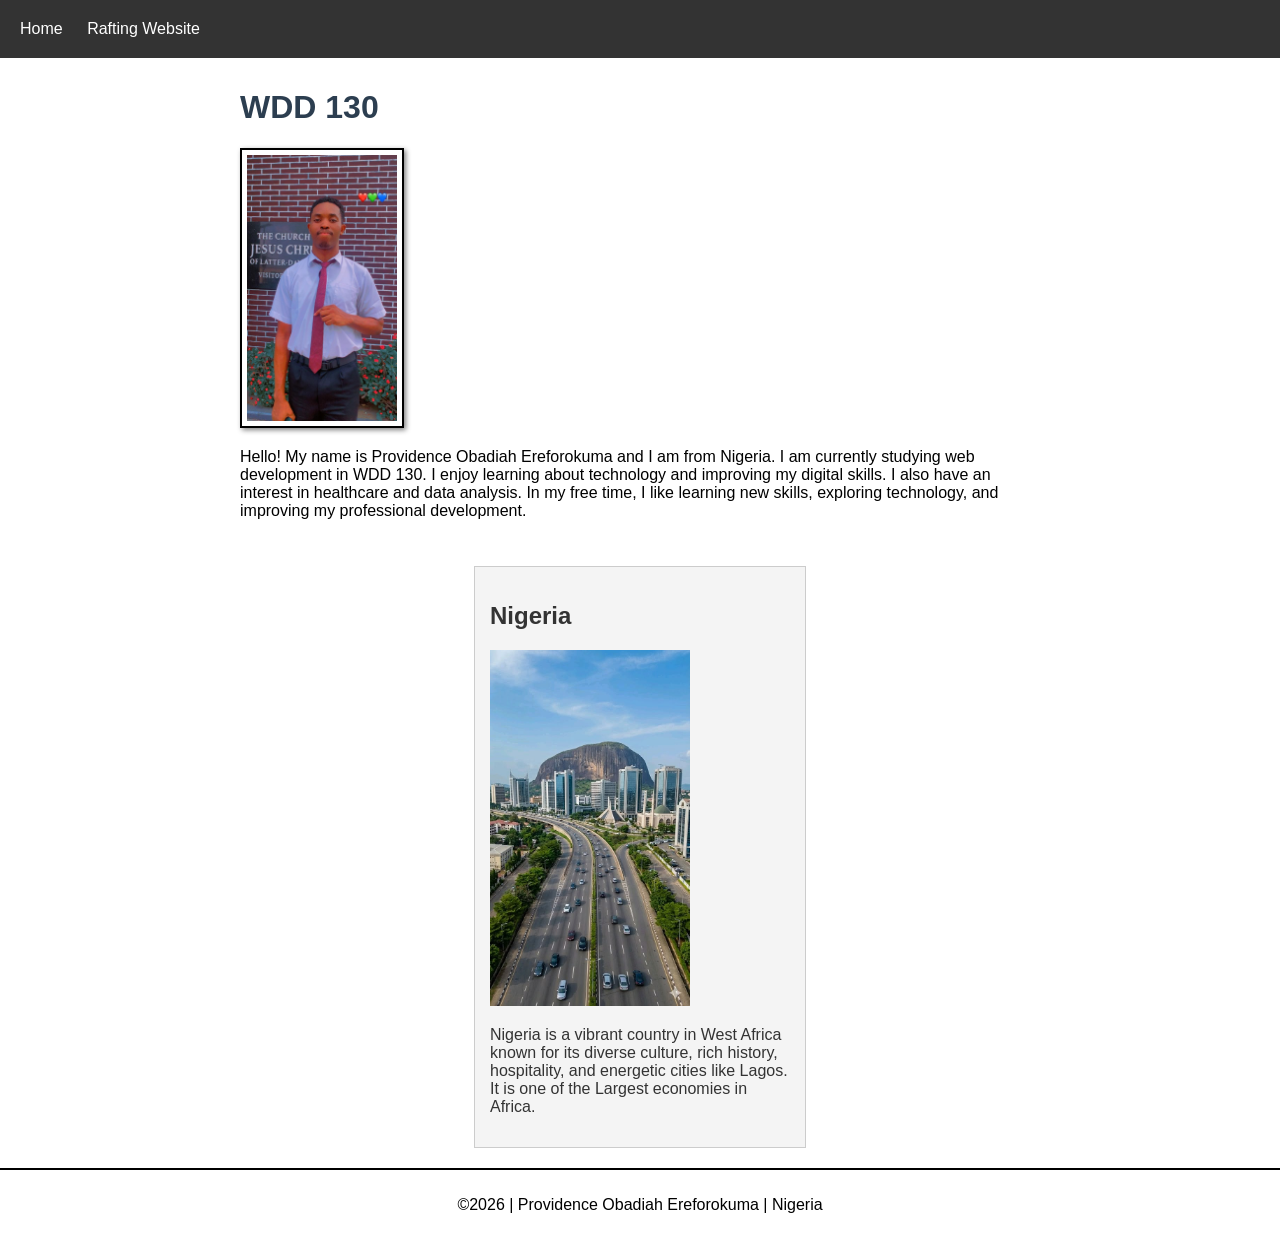
<file: index.html>
<!DOCTYPE html>
<html lang="en">

<head>
    <meta charset="UTF-8">
    <meta name="viewport" content="width=device-width, initial-scale=1.0">
    <title> Providence Obadiah Ereforokuma | WDD 130 </title>
    <meta name="description"
      content="Providence Obadiah Ereforokuma WDD130 course homepage showing web development skills and projects.">
    <meta name="author" content="Providence Obadiah Ereforokuma">

    <link rel="stylesheet" href="styles/styles.css">
</head>

<body>
    <header>


        <nav>
            <a href="#">Home</a>
            <a href="wwr/">Rafting Website</a>
        </nav>
    </header>
    <main>
        <h1>WDD 130</h1>

        <img src="images/profile.jpg" alt="Hello, my name is Providence Obadiah Ereforokuma"
          width="200">

        <p>Hello! My name is Providence Obadiah Ereforokuma and I am from Nigeria. I am currently
            studying web
            development in WDD 130. I enjoy learning about technology and improving my digital
            skills. I also have an interest in healthcare and data analysis. In my free time,
            I like learning new skills, exploring technology, and improving my professional
            development.
        </p>
    </main>
    <aside>
        <h2>Nigeria</h2>
        <img src="images/nigeria.jpg" alt="Nigeria Landscape">
        <p>Nigeria is a vibrant country in West Africa known for its diverse culture,
            rich history, hospitality, and energetic cities like Lagos. It is one of the Largest
            economies in Africa.</p>
    </aside>
    <footer>
        <p>©2026 | Providence Obadiah Ereforokuma | Nigeria</p>
    </footer>
</body>

</html>
</file>
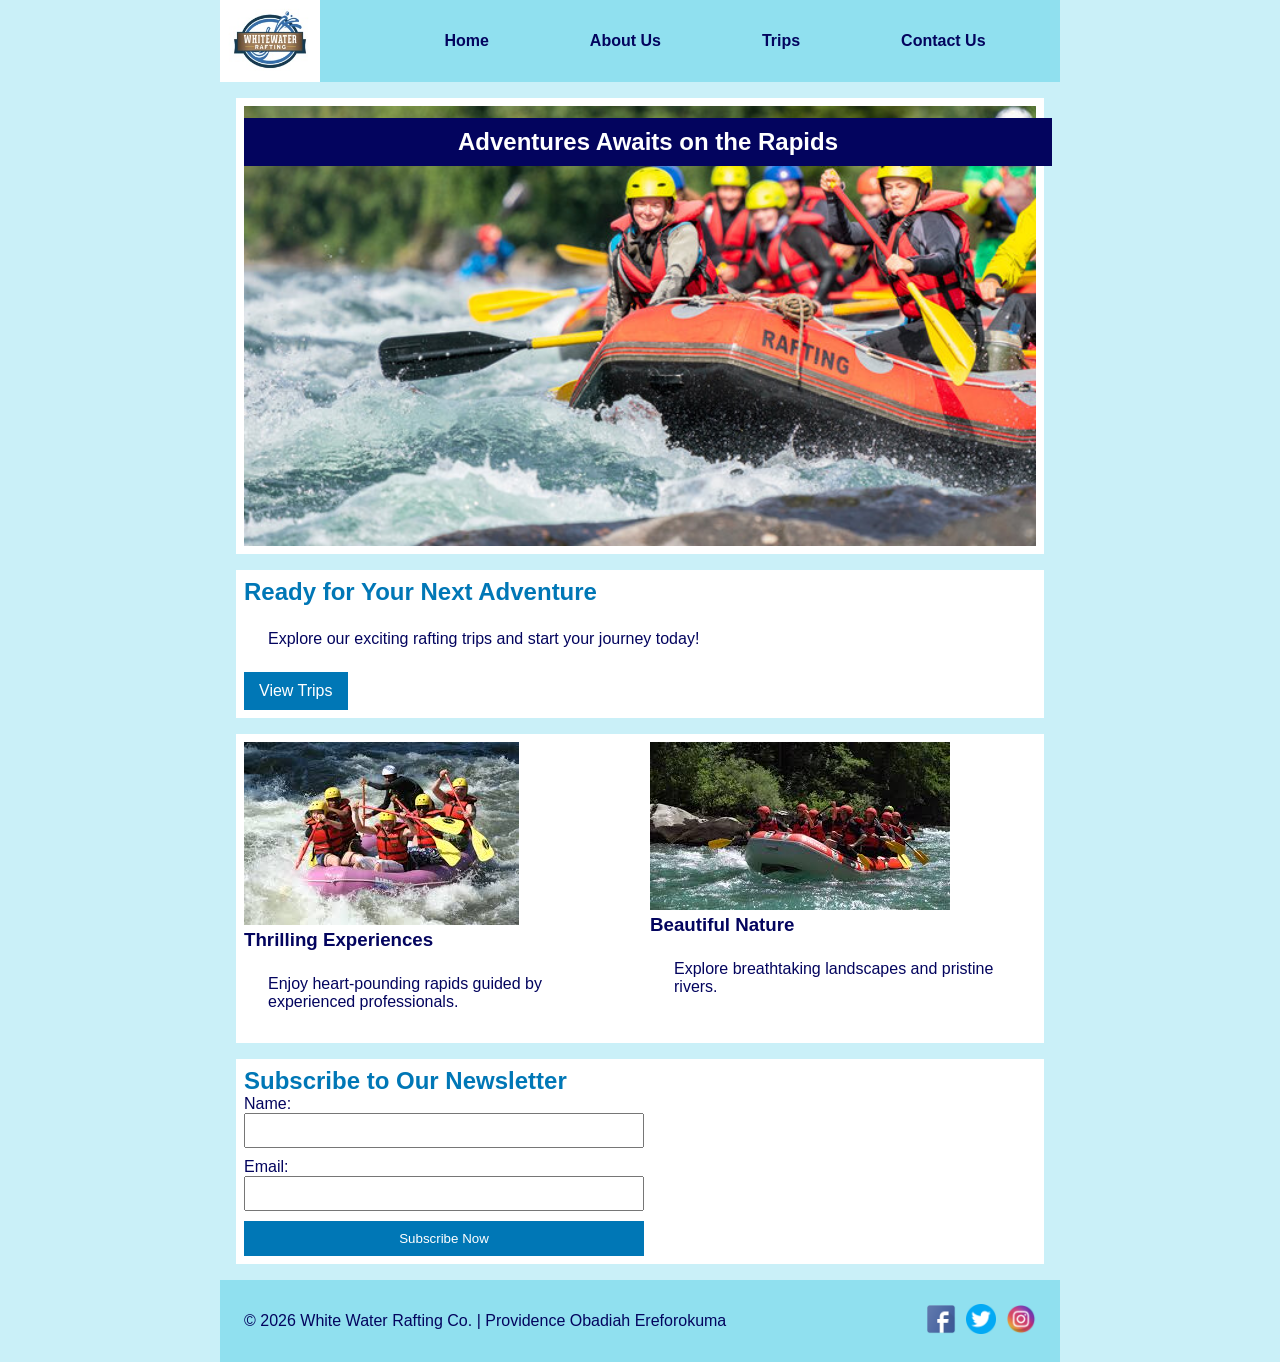
<file: wwr/index.html>
<!DOCTYPE html>
<html lang="en">

<head>
    <meta charset="UTF-8">
    <meta name="description"
      content="Experience thrilling white water rafting adventures. Book trips, explore nature, and create unforgettable memories.">
    <meta name="author" content="Providence Obadiah Ereforokuma">
    <meta name="viewport" content="width=device-width, initial-scale=1.0">
    <title>White Water Rafting | Adventure Starts Here</title>

    <link rel="stylesheet" href="styles/rafting.css">
</head>

<body>

    <header>
        <img src="images/logo.jpg" alt="Rafting Company Logo" width="100">

        <nav>
            <a href="index.html">Home</a>
            <a href="about.html">About Us</a>
            <a href="trips.html">Trips</a>
            <a href="contact.html">Contact Us</a>
        </nav>
    </header>

    <main>

        <!-- HERO SECTION -->
        <section class="hero">
            <img src="images/hero.jpg" alt="Rafting adventure">

            <h1>Adventures Awaits on the Rapids</h1>
        </section>

        <!-- CALL TO ACTION -->

        <section class="cta">
            <h2>Ready for Your Next Adventure</h2>
            <p>Explore our exciting rafting trips and start your journey today!</p>
            <a href="trips.html" class="btn">View Trips</a>
        </section>

        <!--- GRID CONTENT -->

        <section class="grid-layout">
            <div>
                <img src="images/raft4.jpg" alt="Exciting rafting">
                <h3>Thrilling Experiences</h3>
                <p>Enjoy heart-pounding rapids guided by experienced professionals.</p>
            </div>
            <div>
                <img src="images/raft3.jpg" alt="Nature rafting">
                <h3>Beautiful Nature</h3>
                <p>Explore breathtaking landscapes and pristine rivers.</p>
            </div>
        </section>

        <!-- NEWSLETTER -->

        <section class="newsletter">
            <h2>Subscribe to Our Newsletter</h2>
            <form>
                <label for="nname">Name:</label>
                <input type="text" id="nname" name="name" required>

                <label for="nemail">Email:</label>
                <input type="email" id="nemail" name="email" required>

                <button type="submit">Subscribe Now</button>
            </form>
        </section>
    </main>

    <footer>
        <p>&copy; 2026 White Water Rafting Co. | Providence Obadiah Ereforokuma</p>

        <nav class="socialmedia">
            <a href="https://facebook.com">
                <img src="images/facebook.png" alt="Facebook icon" width="30">
            </a>

            <a href="https://twitter.com">
                <img src="images/twitter.png" alt="Twitter icon" width="30">
            </a>

            <a href="https://instagram.com">
                <img src="images/instagram.png" alt="Instagram" width="30">
            </a>
        </nav>
    </footer>

</body>

</html>
</file>
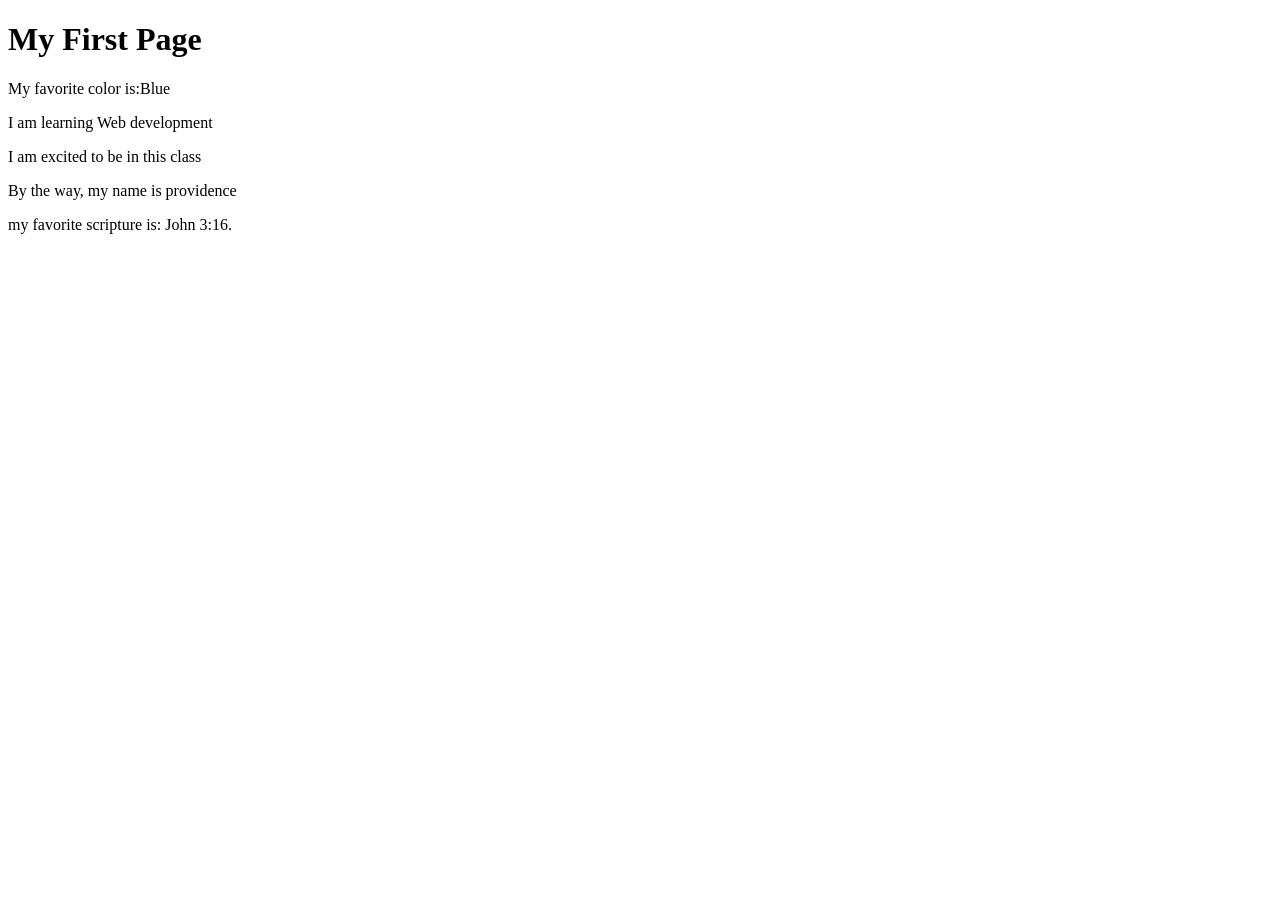
<file: week01/first-page.html>
<!DOCTYPE html>
<html lang="en">

<head>
    <meta charset="UTF-8">
    <meta name="viewport" content="width=device-width, initial-scale=1.0">
    <title>My First Page</title>
</head>

<body>
    <h1>My First Page</h1>
    <p>My favorite color is:Blue </p>
    <p>I am learning Web development</p>
    <p>I am excited to be in this class</p>
    <p>By the way, my name is providence</p>
    <p>my favorite scripture is: John 3:16.</p>
</body>

</html>
</file>
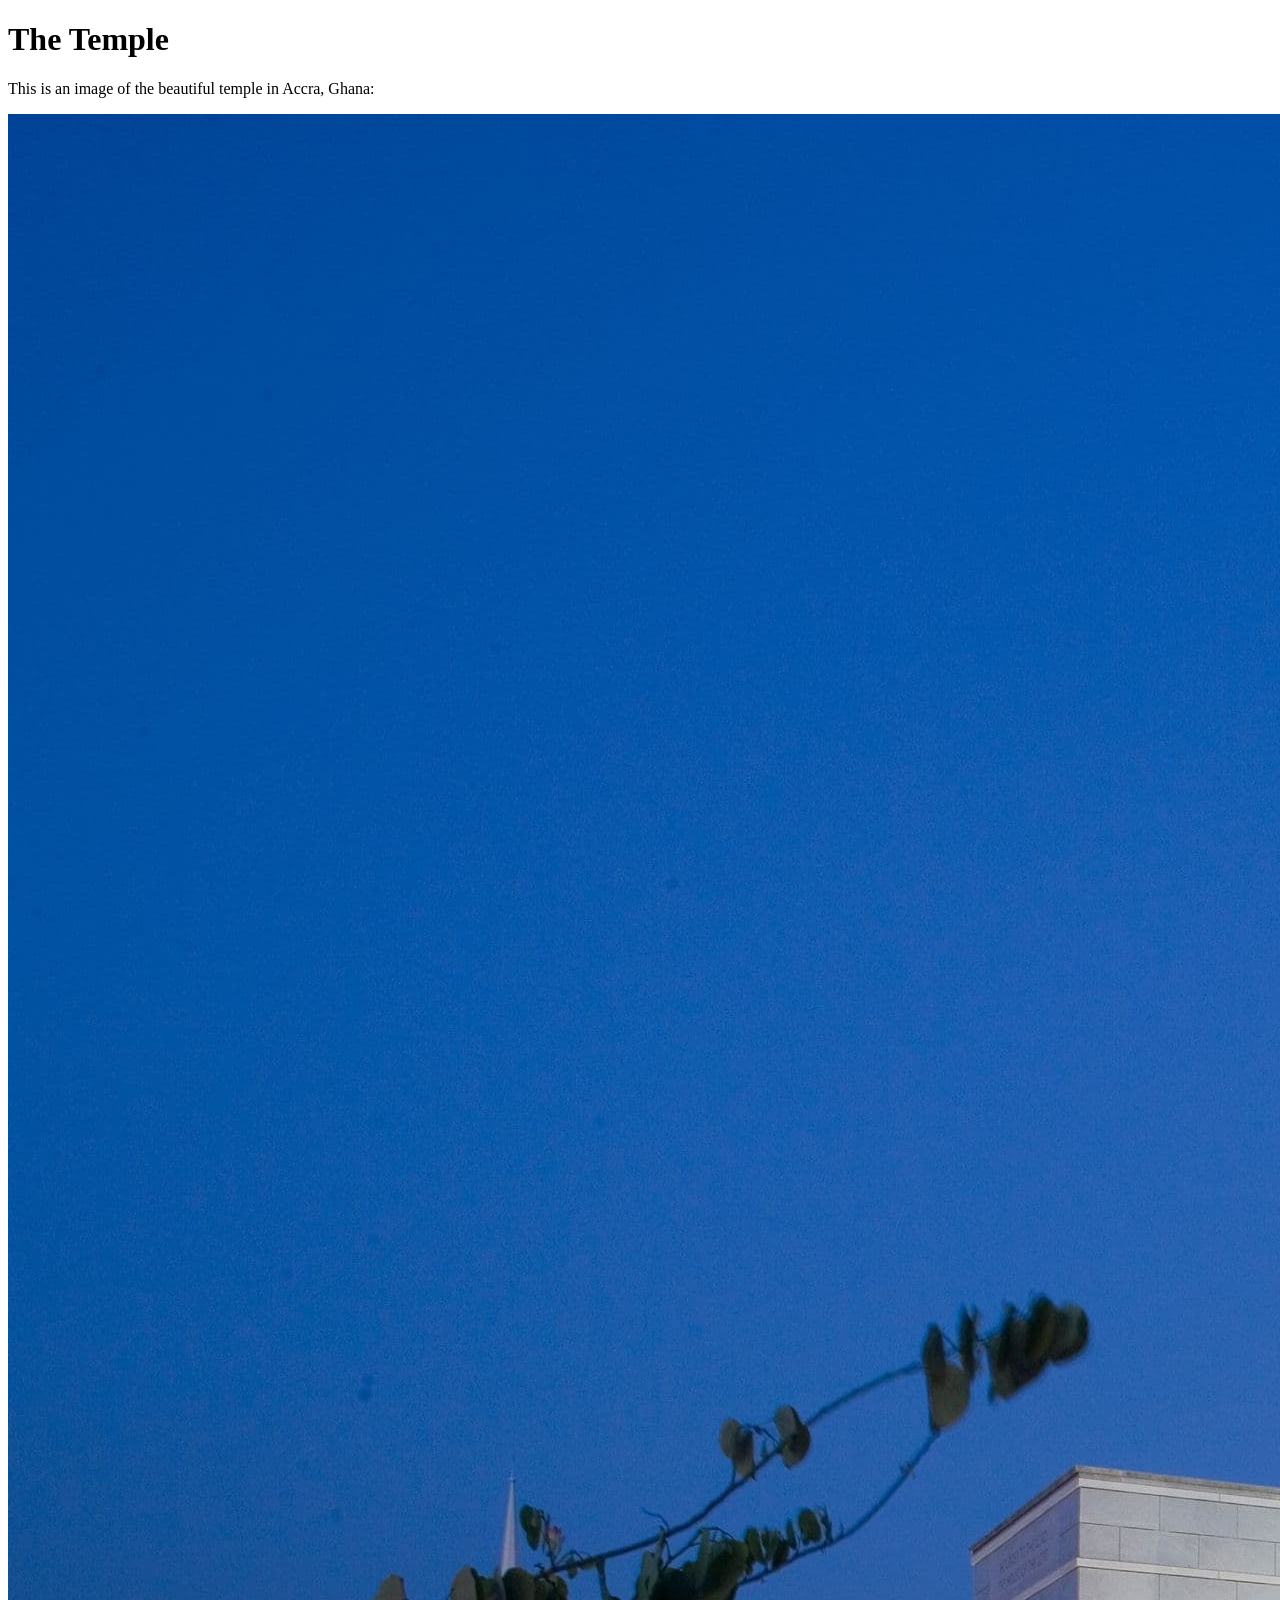
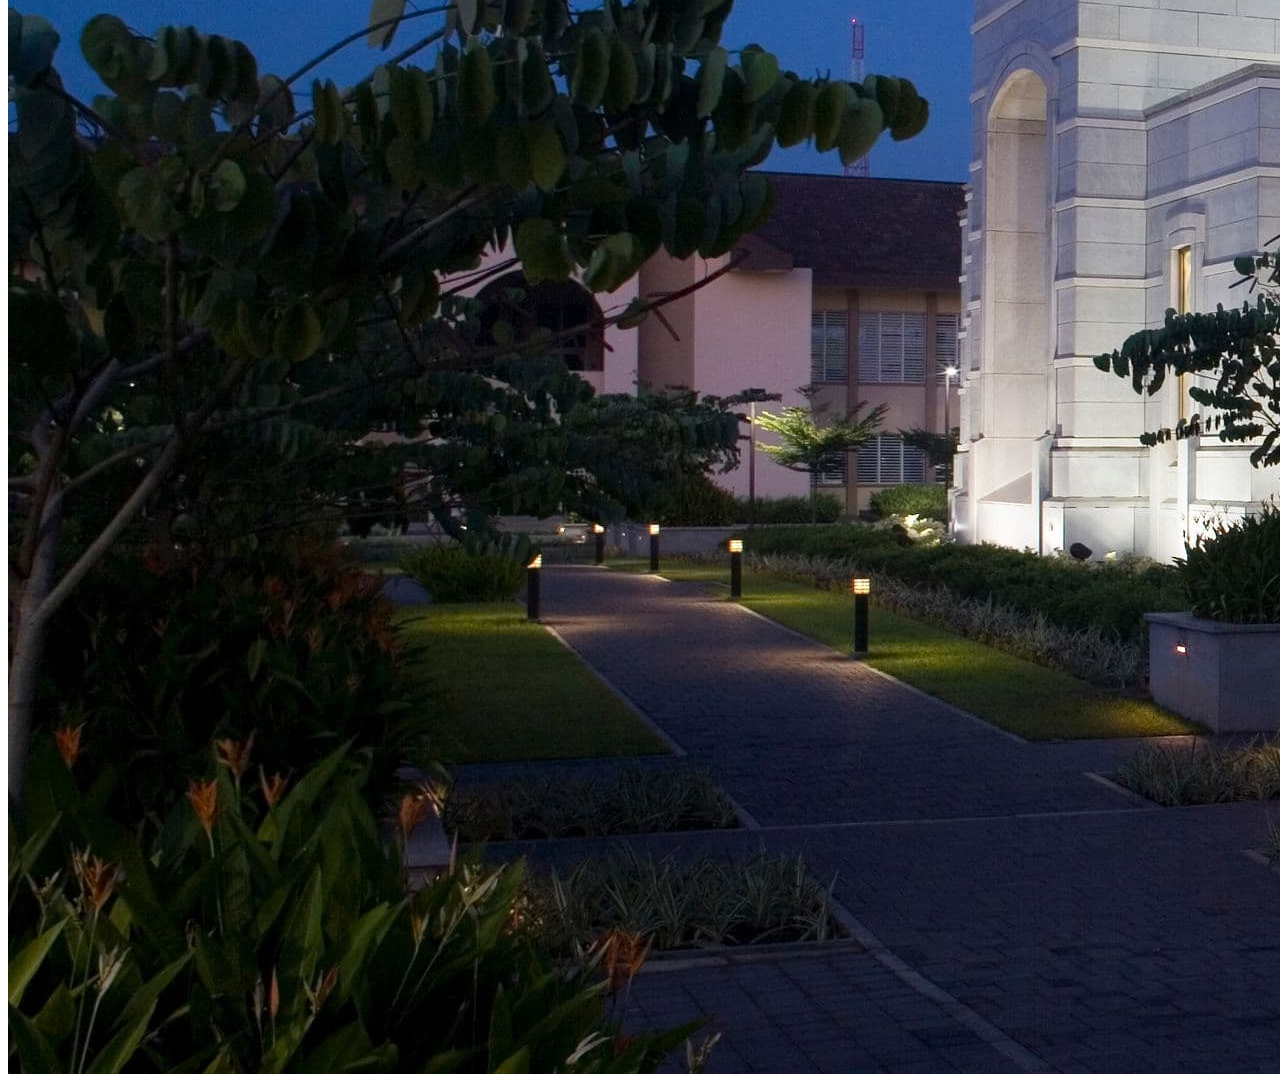
<file: week01/images-solution.html>
<!DOCTYPE html>
<html lang="en">
<head>
    <meta charset="UTF-8">
    <meta name="viewport" content="width=device-width, initial-scale=1.0">
    <title>Temple Image</title>
</head>
<body>
    <h1>The Temple</h1>
    <p>This is an image of the beautiful temple in Accra, Ghana:</p>
    <img src="images/temple-small.jpg" alt="The Accra Ghana Temple">
    
</body>
</html>
</file>
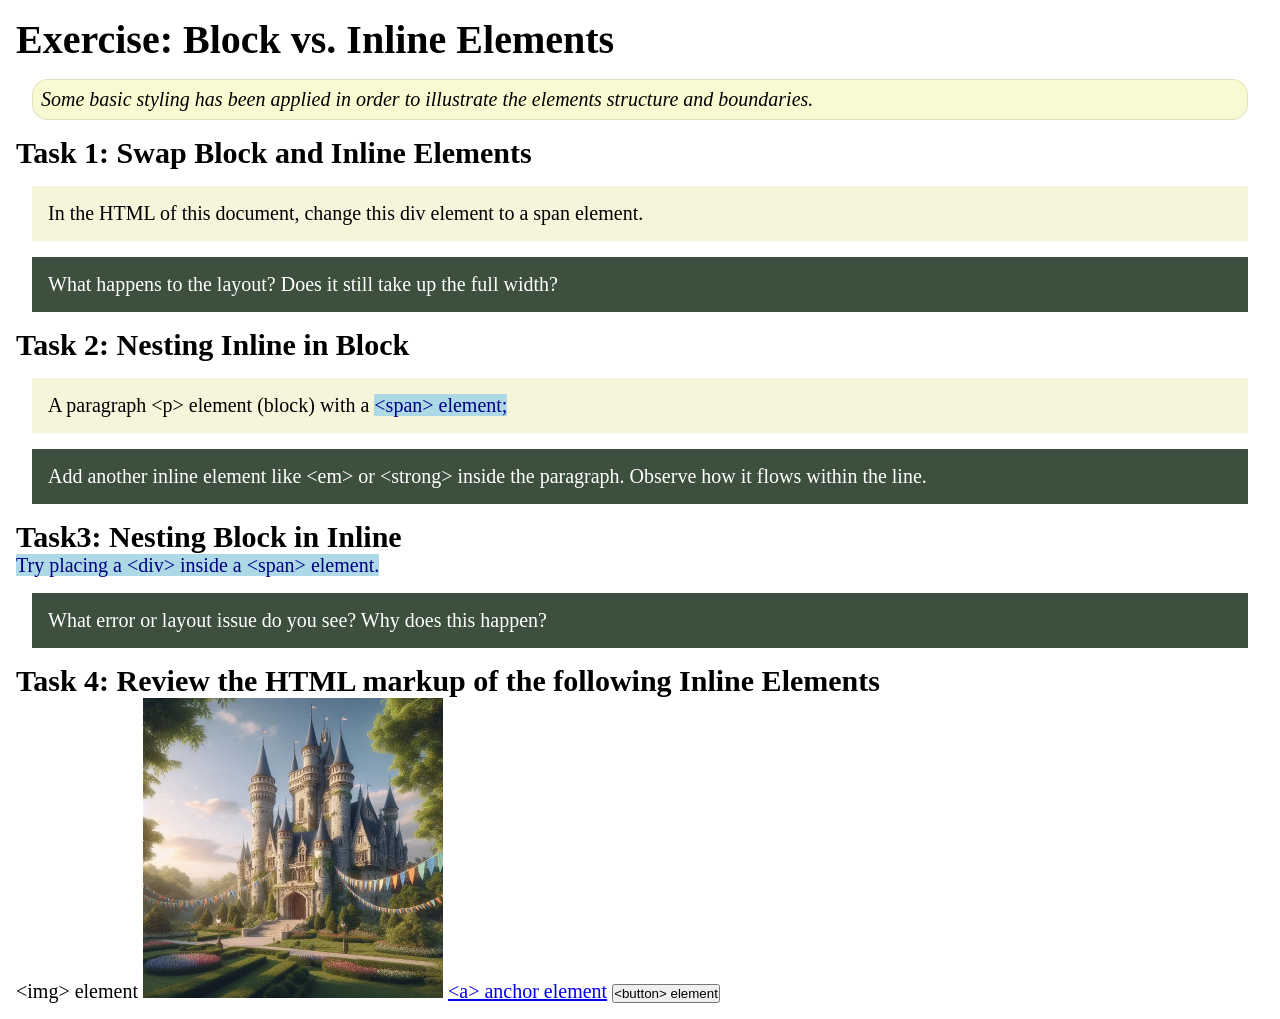
<file: week02/block-vs-inline.html>
<!DOCTYPE html>
<html lang="en">

<head>
    <meta charset="UTF-8">
    <meta name="viewport" content="width=device-width, initial-scale=1.0">
    <title>Exercise: Block vs. Inline Elements</title>
    <link rel="stylesheet" href="styles/block-vs-inline.css">
</head>

<body>
    <main>
        <h1>Exercise: Block vs. Inline Elements</h1>
        <p class="note">Some basic styling has been applied in order to illustrate the elements structure and
            boundaries.</p>

        <h2>Task 1: Swap Block and Inline Elements</h2>
        <div>In the HTML of this document, change this div element to a span element.</div>

        <p class="question">What happens to the layout? Does it still take up the full width?</p>

        <h2>Task 2: Nesting Inline in Block</h2>
        <p>A paragraph &lt;p&gt; element (block) with a <span>&lt;span&gt; element;</span></p>
        <p class="question">Add another inline element like &lt;em&gt; or &lt;strong&gt; inside the paragraph. Observe
            how it flows within the line.</p>

        <h2>Task3: Nesting Block in Inline</h2>
        <span>Try placing a &lt;div&gt; inside a &lt;span&gt; element.</span>
            <p class="question">What error or layout issue do you see? Why does this happen?</p>


            <h2>Task 4: Review the HTML markup of the following Inline Elements</h2>
        &lt;img&gt; element
        <img src="images/castle.webp" alt="placeholder image (images are inline)" width="300" height="300">
        <a href="https://churchofjesuschrist.org">&lt;a&gt; anchor element</a>
        <button type="button">&lt;button&gt; element</button>
    </main>
</body>

</html>
</file>
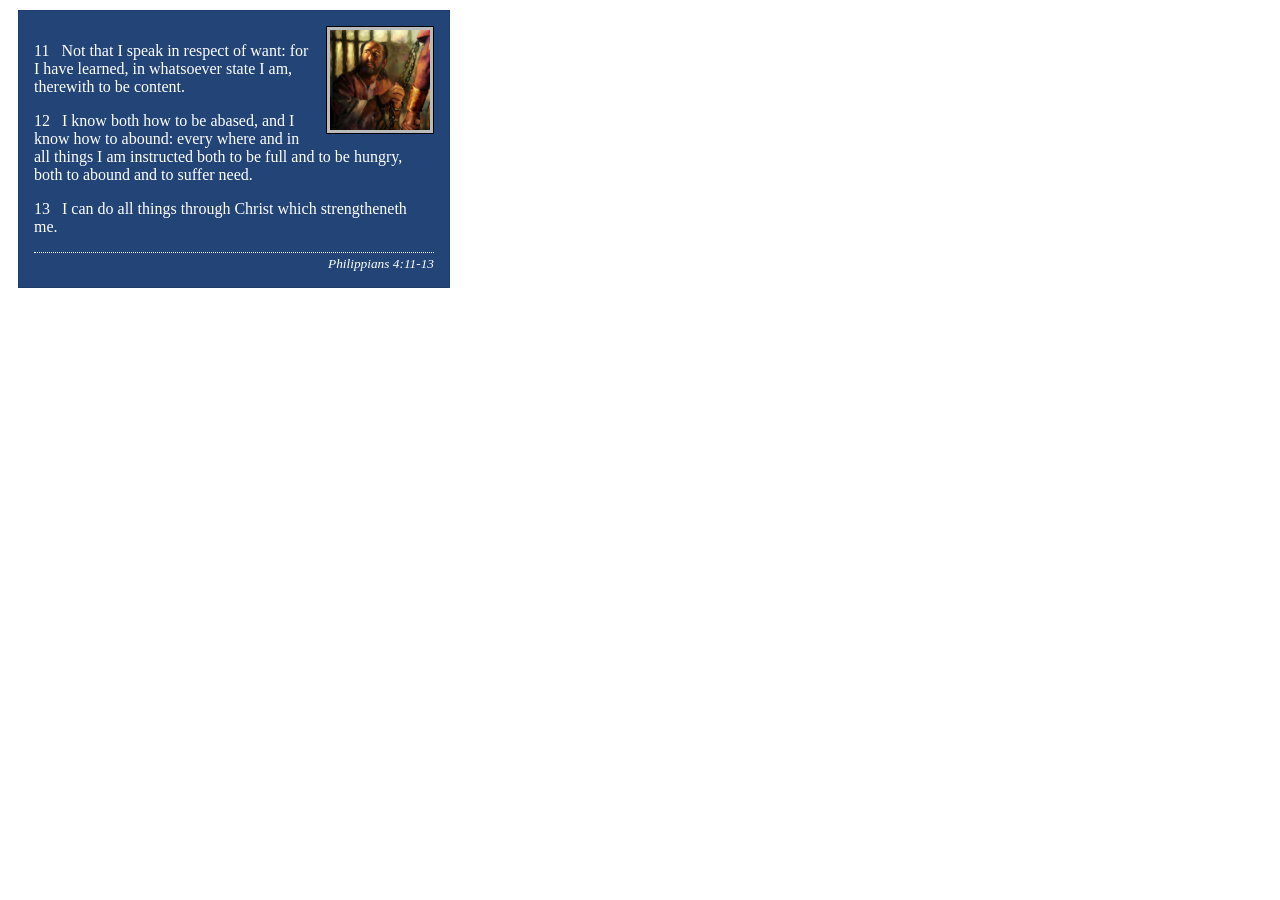
<file: week02/box-model-solution.html>
<!DOCTYPE html>
<html lang="en">
<head>
    <meta charset="UTF-8">
    <meta name="viewport" content="width=device-width, initial-scale=1.0">
    <title>Box Model Activity</title>
    <link rel="stylesheet" href="styles/box-model-solution.css">
</head>
<body>
    <main>
        <div class="callout">
            <img src="images/apostle-paul-imprisoned.webp" alt="Paul the Apostle - Imprisoned in Rome" width="200" height="200">
            <blockquote>
                <p>11 &nbsp; Not that I speak in respect of want: for I have learned, in whatsoever state I am, therewith to be content.</p>
                <p>12 &nbsp; I know both how to be abased, and I know how to abound: every where and in all things I am instructed both to be full and to be hungry, both to abound and to suffer need.</p>
                <p>13 &nbsp; I can do all things through Christ which strengtheneth me.</p>
            </blockquote>
            <cite>Philippians 4:11-13</cite>
        </div>
    </main>
</body>
</html>
</file>
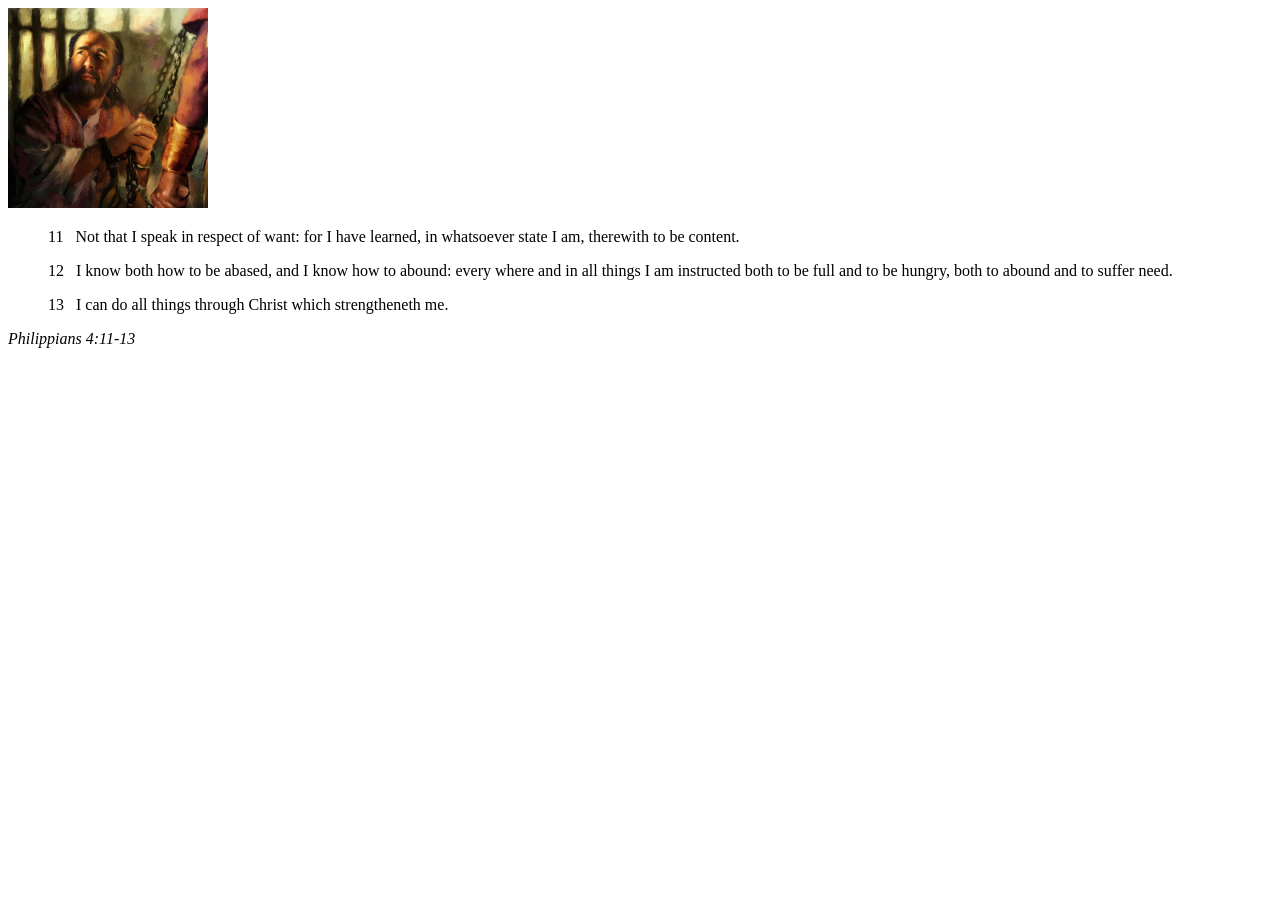
<file: week02/box-model.html>
<!DOCTYPE html>
<html lang="en">
<head>
    <meta charset="UTF-8">
    <meta name="viewport" content="width=device-width, initial-scale=1.0">
    <title>Box Model Activity</title>
</head>
<body>
    <main>
        <div class="callout">
            <img src="images/apostle-paul-imprisoned.webp" alt="Paul the Apostle - Imprisoned in Rome" width="200" height="200">
            <blockquote>
                <p>11 &nbsp; Not that I speak in respect of want: for I have learned, in whatsoever state I am, therewith to be content.</p>
                <p>12 &nbsp; I know both how to be abased, and I know how to abound: every where and in all things I am instructed both to be full and to be hungry, both to abound and to suffer need.</p>
                <p>13 &nbsp; I can do all things through Christ which strengtheneth me.</p>
            </blockquote>
            <cite>Philippians 4:11-13</cite>
        </div>
    </main>
</body>
</html>
</file>
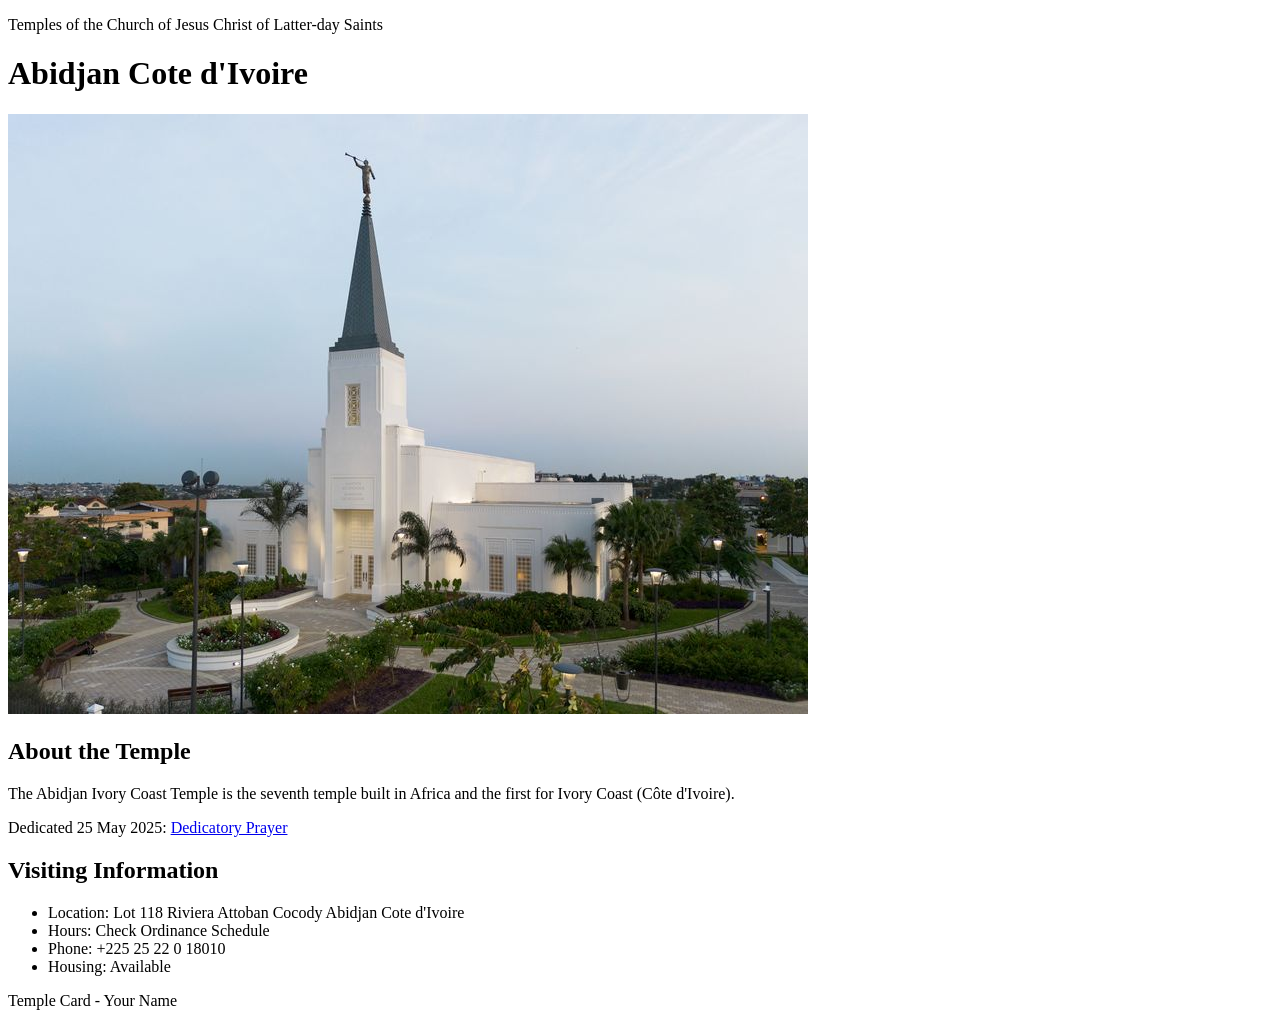
<file: week02/temple.html>
<!DOCTYPE html>
<html lang="en">

<head>
    <meta charset="UTF-8">
    <meta name="viewport" content="width=device-width, initial-scale=1.0">
    <title>Temple Card - Abidjan Cote d'Ivoire</title>
</head>

<body>
    <header>
        <p>Temples of the Church of Jesus Christ of Latter-day Saints</p>
    </header>
    <main>
        <h1>Abidjan Cote d'Ivoire</h1>
        <picture>
            <img src="images/abidjan-ivory-coast.jpeg" alt="Abidjan Cote d'Ivoire Temple">
        </picture>
        <section>
            <h2>About the Temple</h2>
            <p>The Abidjan Ivory Coast Temple is the seventh temple built in Africa and the first for Ivory Coast (Côte
                d'Ivoire).</p>
            <p>Dedicated 25 May 2025: <a
                    href="https://www.churchofjesuschrist.org/temples/dedicatory-prayer/abidjan-ivory-coast-temple/2025-05-25?lang=eng"
                    target="_blank" rel="noopener noreferrer">Dedicatory Prayer</a></p>
        </section>
        <section>
            <h2>Visiting Information</h2>
            <ul>
                <li>Location: Lot 118 Riviera Attoban Cocody Abidjan Cote d'Ivoire</li>
                <li>Hours: Check Ordinance Schedule</li>
                <li>Phone: +225 25 22 0 18010</li>
                <li>Housing: Available</li>
            </ul>
        </section>
    </main>
    <footer>
        <p>Temple Card - Your Name</p>
    </footer>
</body>

</html>
</file>
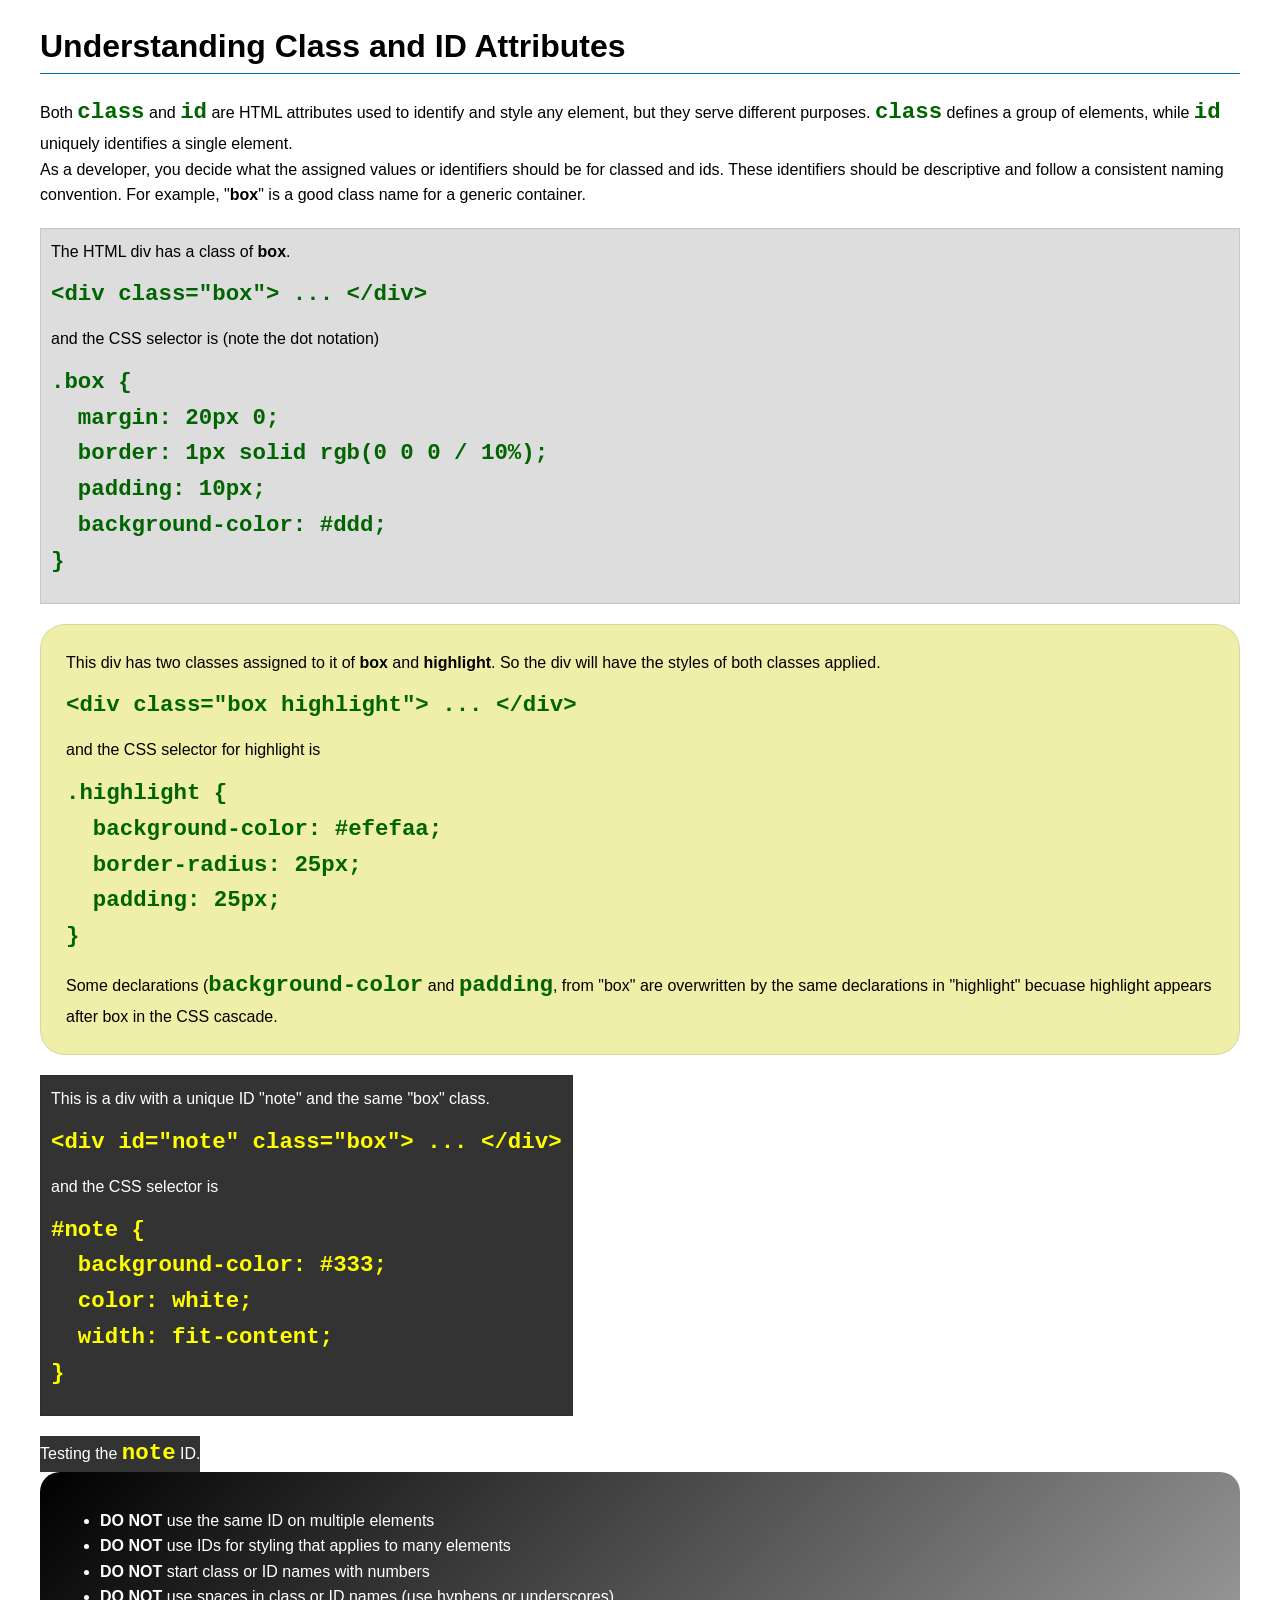
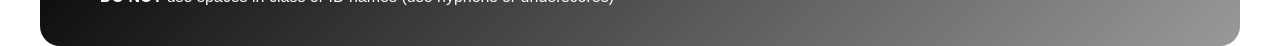
<file: week03/class-and-id.html>
<!DOCTYPE html>
<html lang="en">

<head>
    <meta charset="UTF-8">
    <meta name="viewport" content="width=device-width, initial-scale=1.0">
    <title>Class vs ID Attributes</title>
    <link rel="stylesheet" href="styles/class-and-id.css">
</head>

<body>
    <h1>Understanding Class and ID Attributes</h1>
    <p>Both <code>class</code> and <code>id</code> are HTML attributes used to identify and style any element, but they
        serve different purposes. <code>class</code> defines a group of elements, while <code>id</code> uniquely
        identifies a single element.</p>
    <p>As a developer, you decide what the assigned values or identifiers should be for classed and ids. These
        identifiers should be
        descriptive and follow a consistent naming convention. For example, "<strong>box</strong>" is a good class name
        for a generic container.</p>
    <div class="box">
        <p>The HTML div has a class of <strong>box</strong>.</p>
        <pre><code class="html">&lt;div class="box"&gt; ... &lt;/div&gt;</code></pre>
        and the CSS selector is (note the dot notation)
        <pre><code class="css">.box {
  margin: 20px 0;
  border: 1px solid rgb(0 0 0 / 10%);
  padding: 10px;
  background-color: #ddd; 
}</code></pre>
    </div>

    <div class="box highlight">
        <p>This div has two classes assigned to it of <strong>box</strong> and <strong>highlight</strong>. So the div
            will have the styles of both classes applied.</p>
        <pre><code class="html">&lt;div class="box highlight"&gt; ... &lt;/div&gt;</code></pre>
        and the CSS selector for highlight is
        <pre><code class="css">.highlight {
  background-color: #efefaa;
  border-radius: 25px;
  padding: 25px;
}</code></pre>
<p>Some declarations (<code>background-color</code> and <code>padding</code>, from "box" are overwritten by the same declarations in "highlight" becuase highlight appears after box in the CSS cascade.</p>
    </div>

    <div id="note" class="box">
        <p>This is a div with a unique ID "note" and the same "box" class.</p>
        <pre><code class="html">&lt;div id="note" class="box"&gt; ... &lt;/div&gt;</code></pre>
        and the CSS selector is
        <pre><code class="css">#note {
  background-color: #333;
  color: white;
  width: fit-content;
}</code></pre>
    </div>

    <div id="note">
        <p>Testing the <code>note</code> ID.</p>
    </div>

    <section id="best-practice">
        <ul>
            <li><strong>DO NOT</strong> use the same ID on multiple elements</li>
            <li><strong>DO NOT</strong> use IDs for styling that applies to many elements</li>
            <li><strong>DO NOT</strong> start class or ID names with numbers</li>
            <li><strong>DO NOT</strong> use spaces in class or ID names (use hyphens or underscores)</li>
        </ul>
    </section>




</body>

</html>
</file>
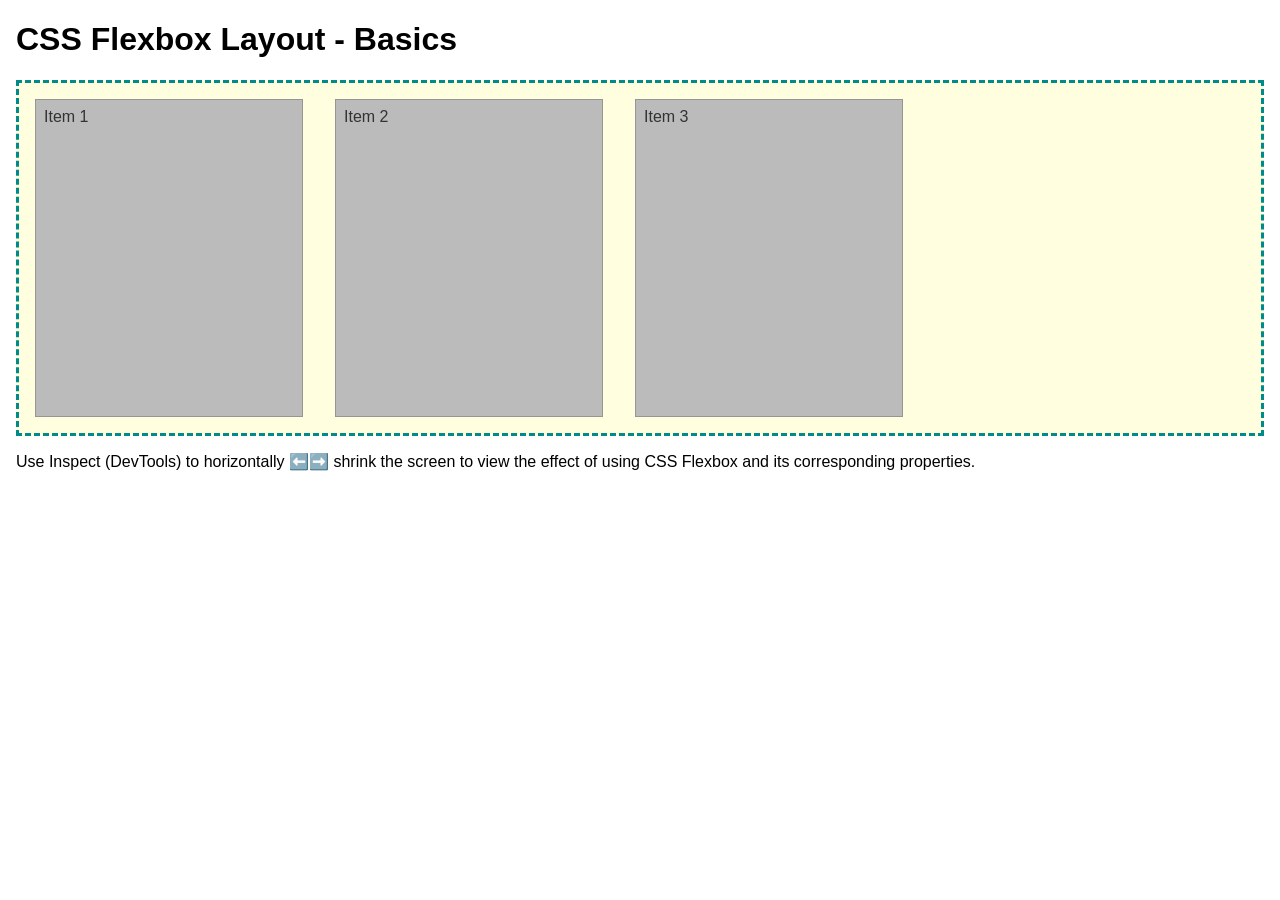
<file: week04/flexbox-layout.html>
<!DOCTYPE html>
<html lang="en">
<head>
    <meta charset="UTF-8">
    <meta name="viewport" content="width=device-width, initial-scale=1.0">
    <title>CSS Flexbox Layout - Basics</title>
    <link rel="stylesheet" href="styles/flexbox.css">
</head>
<body>
    <main>
        <h1>CSS Flexbox Layout - Basics</h1>
        <div class="flex-container">
            <div class="flex-item item1">Item 1</div>
            <div class="flex-item item2">Item 2</div>
            <div class="flex-item item3">Item 3</div>
        </div>
        <p>Use Inspect (DevTools) to horizontally ⬅️➡️ shrink the screen to view the effect of using CSS Flexbox and its corresponding properties.</p>
    </main>
</body>
</html>
</file>
<file: styles/styles.css>
body {
    font-family: Arial, sans-serif;
    margin: 0;
}

nav {
    background-color: #333;
    padding: 10px;
}

nav a {
    color: white;
    padding: 10px;
    display: block;
    text-decoration: none;
}

nav a {
    display: inline-block;
}

main {
    max-width: 800px;
    margin: auto;
    padding: 10px;
}

h1 {
    color: #2c3e50;
}

main img {
    width: 150px;
    height: auto;
    border: 2px solid #000;
    padding: 5px;
    box-shadow: 2px 2px 5px grey;
}

p {
    padding: 0;
}

aside {
    width: 300px;
    margin: 20px auto;
    border: 1px solid #ccc;
    padding: 15px;
    background-color: #f4f4f4;
    color: #333;
}

aside img {
    width: 200px;
    height: auto;
}

footer {
    margin-top: 20px;
    border-top: 2px solid #000;
    text-align: center;
    padding: 10px;
}
</file>
<file: wwr/styles/rafting.css>
/*
CSS VARIABLES
*/
:root {
    --primary-color: #0077b6;
    --secondary-color: #90e0ef;
    --accent1-color: #03045e;
    --accent2-color: #caf0f8;
    --white: #ffffff;

    --heading-font: Arial, sans-serif;
    --body-font: Verdana, sans-serif;
}

/* RESET
*/

* {
    margin: 0;
    padding: 0;
    box-sizing: border-box;
}

/* BODY
*/

body {
    font-family: var(--body-font);
    color: var(--accent1-color);
    background-color: var(--accent2-color);
}

/* LAYOUT WIDTH
*/

header,
main,
footer {
    width: 840px;
    margin: 0 auto;
}

/* HEADER */

header {
    display: grid;
    grid-template-columns: 150px 1fr;
    align-items: center;
    background-color: var(--secondary-color);
}

header img {
    width: 100px;
}

/* HEADINGS*/

h1,
h2 {
    font-family: var(--heading-font);
    color: var(--primary-color);
}

/* GENERAL SPACING */

nav,
p,
section,
article {
    margin: 16px;
    padding: 8px;
}

/* NAVIGATION */

nav {
    display: flex;
    justify-content: space-around;
}

nav a {
    text-decoration: none;
    color: var(--accent1-color);
    font-weight: bold;
}

/* HERO SECTION */
.hero {
    position: relative;
}

.hero img {
    display: block;
    width: 100%;
    height: auto;
}

/* HERO TITLE */

.hero h1 {
    position: absolute;
    top: 20px;
    width: 100%;
    padding: 10px;
    text-align: center;
    background-color: var(--accent1-color);
    color: var(--white);
}

/* HERO ARTICLE */

.hero article {
    position: absolute;
    bottom: 20px;
    left: 20px;
    background-color: var(--accent2-color);
    padding: 10px;
    opacity: 0.95;
}

/* ARTICLE IMAGE */

.hero article img {
    float: right;
    width: 125px;
    margin-left: 10px;
}

/* HISTORY */

.history-content {
    display: grid;
    grid-template-columns: 1fr 200px 1fr;
    align-items: center;
}

.history-content img {
    width: 100%;
}

/* ADVENTURES */
.adventure-gallery {
    display: flex;
    justify-content: space-between;
    gap: 10px;
}

.adventure-gallery img {
    width: 100%;
}

figure {
    text-align: center;
    width: 100%;
}

/* SECTION */

section {
    background-color: var(--white);
}

/* FOOTER */

footer {
    display: flex;
    justify-content: space-between;
    align-items: center;
    background-color: var(--secondary-color);
}

/* SOCIAL MEDIA */

.socialmedia {
    display: flex;
    gap: 10px;
}

.socialmedia a {
    text-decoration: none;
}

.contact-info, .employees, .contact-form, .map {
    margin: 20px;
    padding: 20px;
}

.employees {
    display: flex;
    gap: 20px;
    justify-content: center;
}

.employees figure {
    text-align: center;
}

.employees img {
    width: 150px;
    border-radius: 10px;
}

form {
    display: flex;
    flex-direction: column;
    max-width: 400px;
}

input, textarea {
    margin-bottom: 10px;
    padding: 8px;
}

button {
    background-color: var(--primary-color);
    color: white;
    padding: 10px;
    border: none;
    cursor: pointer;
}

button:hover {
    background-color: #005fa3;
}

iframe {
    width: 100%;
    height: 300px;
    border: none;
}

h1 {
    color: #03045e;
    background-color: #caf0f8;
}

/* CTA BUTTON */
.btn {
    display: inline-block;
    background-color: var(--primary-color);
    color: var(--white);
    padding: 10px 15px;
    text-decoration: none;
}

/* GRID LAYOUT (HOME) */
.grid-layout {
    display: grid;
    grid-template-columns: 1fr 1fr;
    gap: 20px;
}

/* TRIPS GRID */
.trip-grid {
    display: grid;
    grid-template-columns: repeat(3, 1fr);
    gap: 20px;
}

/* TABLE*/
table {
    width: 100%;
    border-collapse: collapse;
}

th, td {
    border: 1px solid #ccc;
    padding: 10px;
    text-align: center;
}
</file>
<file: week02/styles/block-vs-inline.css>
* {
    margin: 0;
    padding: 0;
}

body {
    font-size: 20px;
    margin: 1rem;
}

p,
div {
    background-color: beige;
    margin: 1rem;
    padding: 1rem;
}

span {
    color: navy;
    background-color: lightblue;
}

code {
    margin: 0;
    padding: 0;
    color: green;
    font-size: 1.2rem;
}

.note {
    font-style: italic;
    background-color: lightgoldenrodyellow;
    border-radius: 1rem;
    border: 1px solid rgb(0 0 0 / 10%);
    margin: 1rem;
    padding: .5rem;
}

.question {
    background-color: #3d503d;
    color: #fff;
}
</file>
<file: week02/styles/box-model-solution.css>
.callout {
    max-width: 400px;
    margin: 10px;
    border: 1px solid rgba(0, 0, 0, .1);
    padding: 15px;
    background-color: #247;
    color: #fff;
}

.callout img {
    float: right;
    margin: 0 0 10px 15px;
    border: 1px solid #000;
    padding: 3px;
    background-color: #bbb;
    width: 100px;
    height: auto;

}

blockquote {
    margin: 0;
}

cite {
    display: block;
    border-top: 1px dotted #fff;
    padding-top: 3px;
    text-align: right;
    font-size: smaller;
}
</file>
<file: week03/styles/class-and-id.css>
body {
    font-family: Arial, sans-serif;
    line-height: 1.6;
    margin: 0;
    padding: 0 40px;
}

h1 {
    border-bottom: 1px solid rgb(0 110 182);
    padding-bottom: 0;
}



p {
    margin: 0;
}

code {
    color: darkgreen;
    font-weight: 700;
    font-size: 1.4rem;
}

/* Class examples - can be reused */

.box {
    margin: 20px 0;
    border: 1px solid rgb(0 0 0 / 10%);
    padding: 10px;
    background-color: #ddd; /* this is shorthand for #dddddd */
}

.highlight {
    background-color: #efefaa;
    border-radius: 25px;
    padding: 25px;
}

/* ID examples - should be unique */

#note {
    background-color: #333;
    color: white;
    width: fit-content;
}

#note code {
    color: yellow;
}

#best-practice {
    background: linear-gradient(135deg, #000 0%, #999 100%);
    color: white;
    border-radius: 20px;
    padding: 20px
}
</file>
<file: week04/styles/flexbox.css>
body {
    font-family: Helvetica, Arial, sans-serif;
    margin: 1rem;
}

.flex-container {
    border: 3px dashed darkcyan;
    background-color: lightyellow;
    display: flex;
    flex-wrap: wrap;
}

.flex-item {
    width: 250px;
    margin: 1rem;
    border: 1px solid rgb(0 0 0 / 20%);
    padding: 0.5rem;
    background-color: #bbb;
    color: #333;
}

.item1 {
    min-height: 100px;
}

.item2 {
    min-height: 200px;
}

.item3 {
    min-height: 300px;
}
</file>
